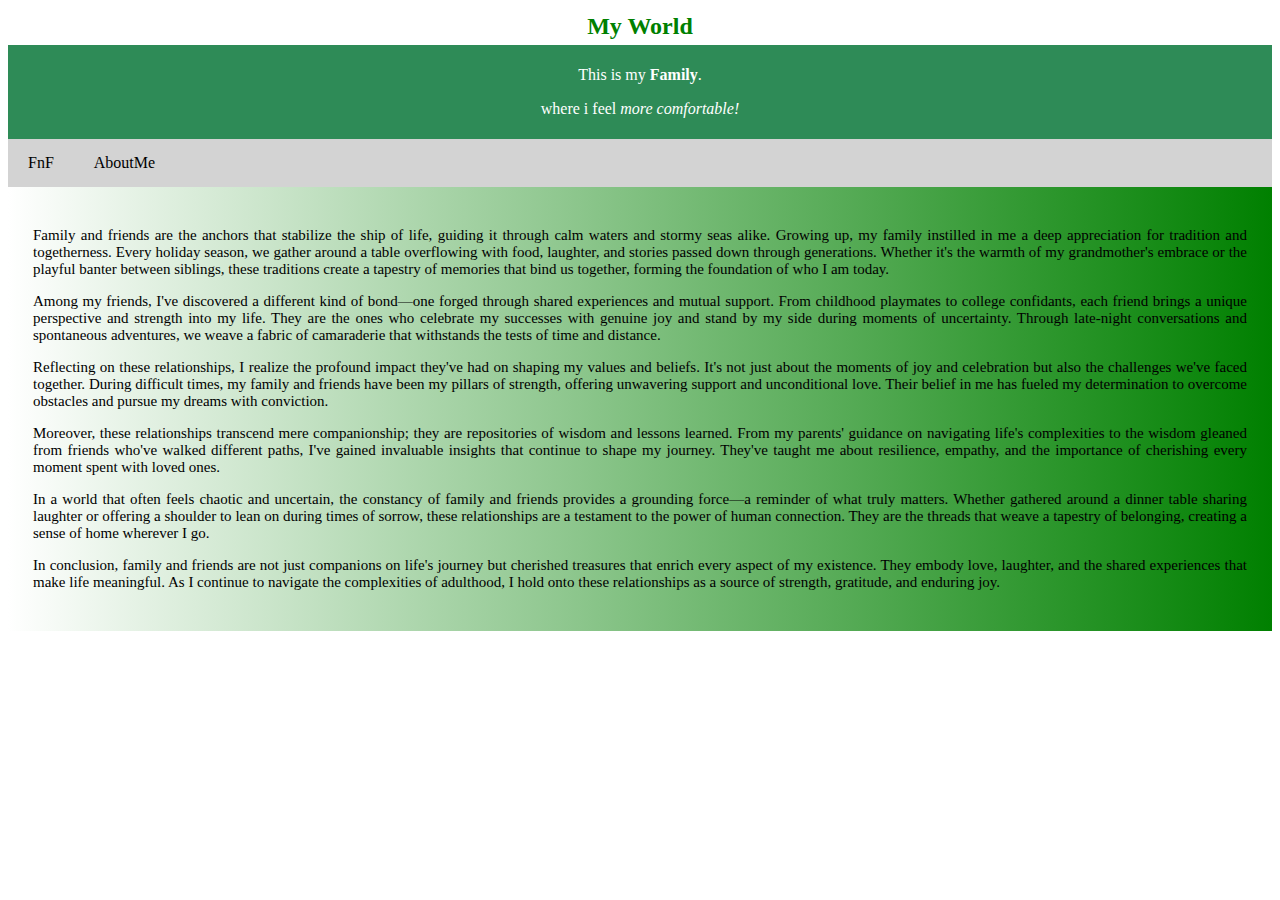
<file: index.html>
<!DOCTYPE html>
<html>

<head>
  <meta charset="utf-8">
  <meta name="viewport" content="width=device-width">
  <title>fnf</title>
  <link href="style.css" rel="stylesheet" type="text/css" />
</head>

<body>
  <h2 class="me">My World</h2>
  <div class="header">
    <p>This is my <strong>Family</strong>.</p>
    <p>where i feel <em>more comfortable!</em></p>
  </div>
  <div class="navbar">
    <a href="FnF.html">FnF</a>
    <a href="abt.html"> AboutMe</a>
  </div>
  <div class="p">

  <p>        Family and friends are the anchors that stabilize the ship of life, guiding it through calm waters and stormy seas alike. Growing up, my family instilled in me a deep appreciation for tradition and togetherness. Every holiday season, we gather around a table overflowing with food, laughter, and stories passed down through generations. Whether it's the warmth of my grandmother's embrace or the playful banter between siblings, these traditions create a tapestry of memories that bind us together, forming the foundation of who I am today.</p>

  <p>        Among my friends, I've discovered a different kind of bond—one forged through shared experiences and mutual support. From childhood playmates to college confidants, each friend brings a unique perspective and strength into my life. They are the ones who celebrate my successes with genuine joy and stand by my side during moments of uncertainty. Through late-night conversations and spontaneous adventures, we weave a fabric of camaraderie that withstands the tests of time and distance.</p>

   <p>       Reflecting on these relationships, I realize the profound impact they've had on shaping my values and beliefs. It's not just about the moments of joy and celebration but also the challenges we've faced together. During difficult times, my family and friends have been my pillars of strength, offering unwavering support and unconditional love. Their belief in me has fueled my determination to overcome obstacles and pursue my dreams with conviction.</p>

   <p>        Moreover, these relationships transcend mere companionship; they are repositories of wisdom and lessons learned. From my parents' guidance on navigating life's complexities to the wisdom gleaned from friends who've walked different paths, I've gained invaluable insights that continue to shape my journey. They've taught me about resilience, empathy, and the importance of cherishing every moment spent with loved ones.</p>

    <p>        In a world that often feels chaotic and uncertain, the constancy of family and friends provides a grounding force—a reminder of what truly matters. Whether gathered around a dinner table sharing laughter or offering a shoulder to lean on during times of sorrow, these relationships are a testament to the power of human connection. They are the threads that weave a tapestry of belonging, creating a sense of home wherever I go.</p>

   <p>           In conclusion, family and friends are not just companions on life's journey but cherished treasures that enrich every aspect of my existence. They embody love, laughter, and the shared experiences that make life meaningful. As I continue to navigate the complexities of adulthood, I hold onto these relationships as a source of strength, gratitude, and enduring joy.</p>
  </div>

  

</body>

</html>
</file>
<file: style.css>
*{
  box-sizing: border-box;
}
.me {
  text-align: center;
  color: green;
  background-color: white;
  padding:5px;
  margin:0;
}

.header{
  padding:5px;
  text-align:center;
  background-color:seagreen;
  color:white;
}
.p{
  font-size: 15px;
  font-family:Georgia, serif;
  text-align: justify;
  hieght:800px;
  padding:25px 25px;
  background-image:linear-gradient(to right, white, green);
}
.navbar{
  display:flex;
  background-color: lightgray;
  position:sticky;
  top:0;
}
.navbar a{
  color:black;
  padding:15px 20px;
  text-decoration:none;
  text-align:center;
}
.navbar a:hover{
  background-color: black;
  color:white;
}
.mine{
  background-color:slategray;
  padding:10px;
  text-align:center;
}

.row {
  display:flex;
  flex-wrap:wrap;
  
}
.sidebar{
  flex:50%;
  padding:20px;
  height:auto;
  background-color:darkslategray;
}
.main{
  flex:50%;
  padding:20px;
  height:auto;
  background-color:beige;
}
.im{
  background-color:beige;
  padding:10px
}
.img{
  background-color:lightgray;
  padding:10px
}
.mi{
  background-color:lightgray;
  padding:10px;
}
.ani{
  padding:10px;
  border-radius: 50px;
  position:relative;
  
  animation-name: love;
  animation-duration: 4s;
  animation-iteration-count: infinite;
}
@keyframes love{
  0%{background-color:black; left:0px;top:0px}
  25%{background-color:white; left:600px;top:0px}
  50%{background-color:green; left:600px;top:50px}
  75%{background-color:pink; left:0px;top:50px}
  100%{background-color:darkslategrey; left:0px;top:0px}
}


/*body {
  background-image:linear-gradient(to right, white, green);
  font-family:Arial;
  margin:0;
  
}*/
</file>
